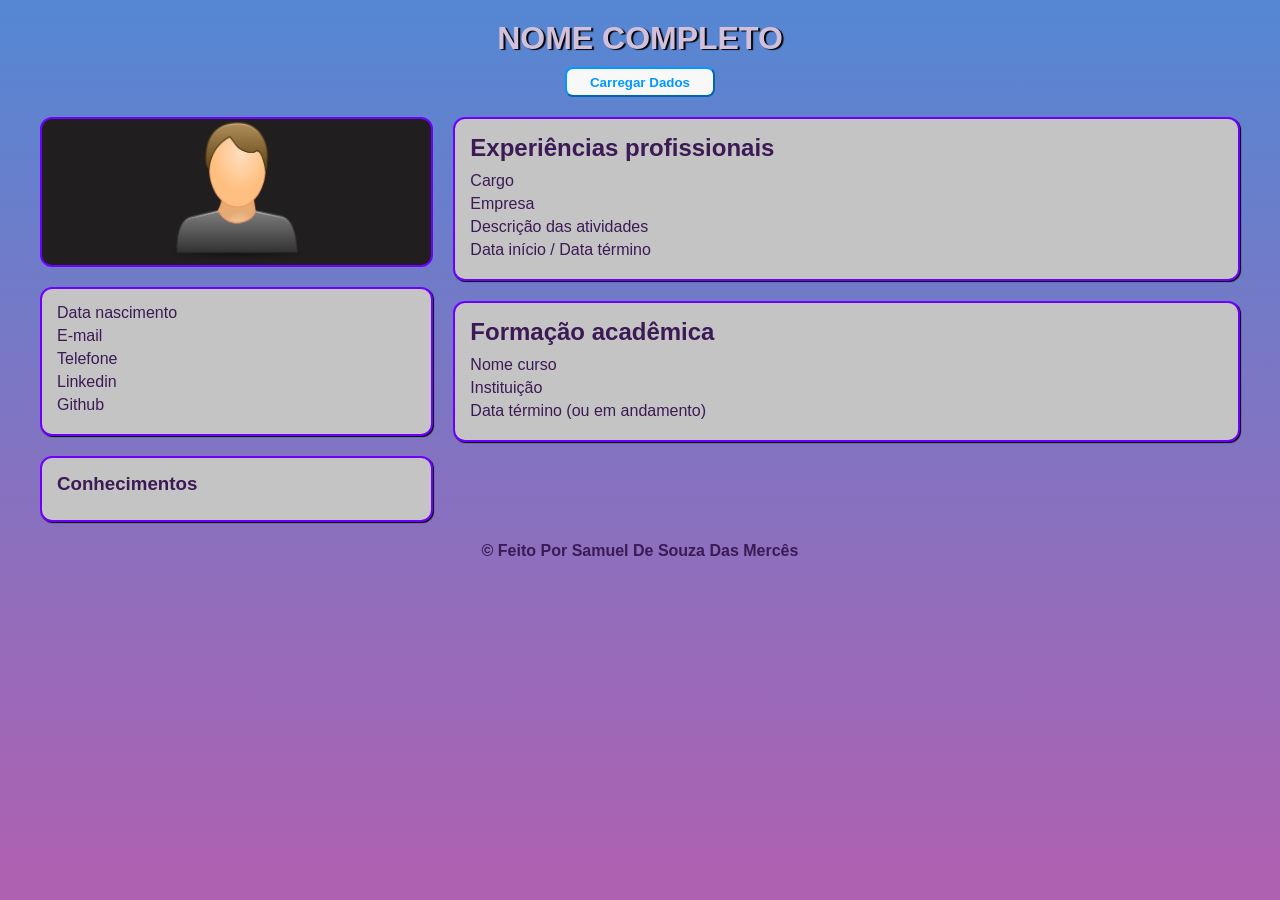
<file: CurriculoJS/index.html>
<!DOCTYPE html>
<html lang="pt-br">
<head>
  <meta charset="UTF-8">
  <meta name="viewport" content="width=device-width, initial-scale=1.0">
  <title>Currículo</title>
  <link rel="stylesheet" href="style.css">
  <link rel="shortcut icon" href="img/curriculo.png" type="image/x-icon">
</head>
<body>
    <!-- caixa Principal onde estão todos posicionados todos os outros elementos -->
  <div class="container">
    <!-- Caixa Header / cabeçalho da pagina com Nome Completo -->
    <header class="header">
      <h1 id="nome" >NOME COMPLETO</h1>
      <input type="button" value="Carregar Dados" id="btnCarregar">
    </header>
    <!-- div caixa mae das div's com foto, Dados Pessoais e Conhecimentos -->
    <div class="left">
        <!-- Div para adicionar uma foto do usuario -->
      <div class="foto">
        <img src="img/Image-Source-PlusPNG.com.png" id="imgUser" alt="Imagem do Usuario">
      </div>

      <div class="box">
        <ul>
            <li id="dtn">Data nascimento</li>
            <li id="em">E-mail</li>
            <li id="tele">Telefone</li>
            <li id="link">Linkedin</li>
            <li id="git">Github</li>
        </ul>
      </div>

      <div class="box">
        <h3>Conhecimentos</h3>
        <ul id="listaConhecimentos">
          <!-- <li>Java</li>
          <li>HTML</li>
          <li>CSS</li>
          <li>JavaScript</li> -->
        </ul>
      </div>

    </div>
    <!-- Div com tag main, porque respresenta o conteudo principal da pagina
     mae de mais 2 div's com experiência e Formação Academica -->
    <main class="right">

      <div class="box">
        <h2>Experiências profissionais</h2>
        <ul id="listaExperiencias">
          <li>Cargo</li>
          <li>Empresa</li>
          <li>Descrição das atividades</li>
          <li>Data início / Data término</li>
        </ul>
      </div>

      <div class="box">
        <h2>Formação acadêmica</h2>
        <ul id="formacao">
          <li>Nome curso</li>
          <li>Instituição</li>
          <li>Data término (ou em andamento)</li>
        </ul>
      </div>

    </main>

  </div>
  <footer><strong>&copy; Feito Por Samuel De Souza Das Mercês</strong></footer>
  <script src="script.js"></script>

</body>
</html>
</file>
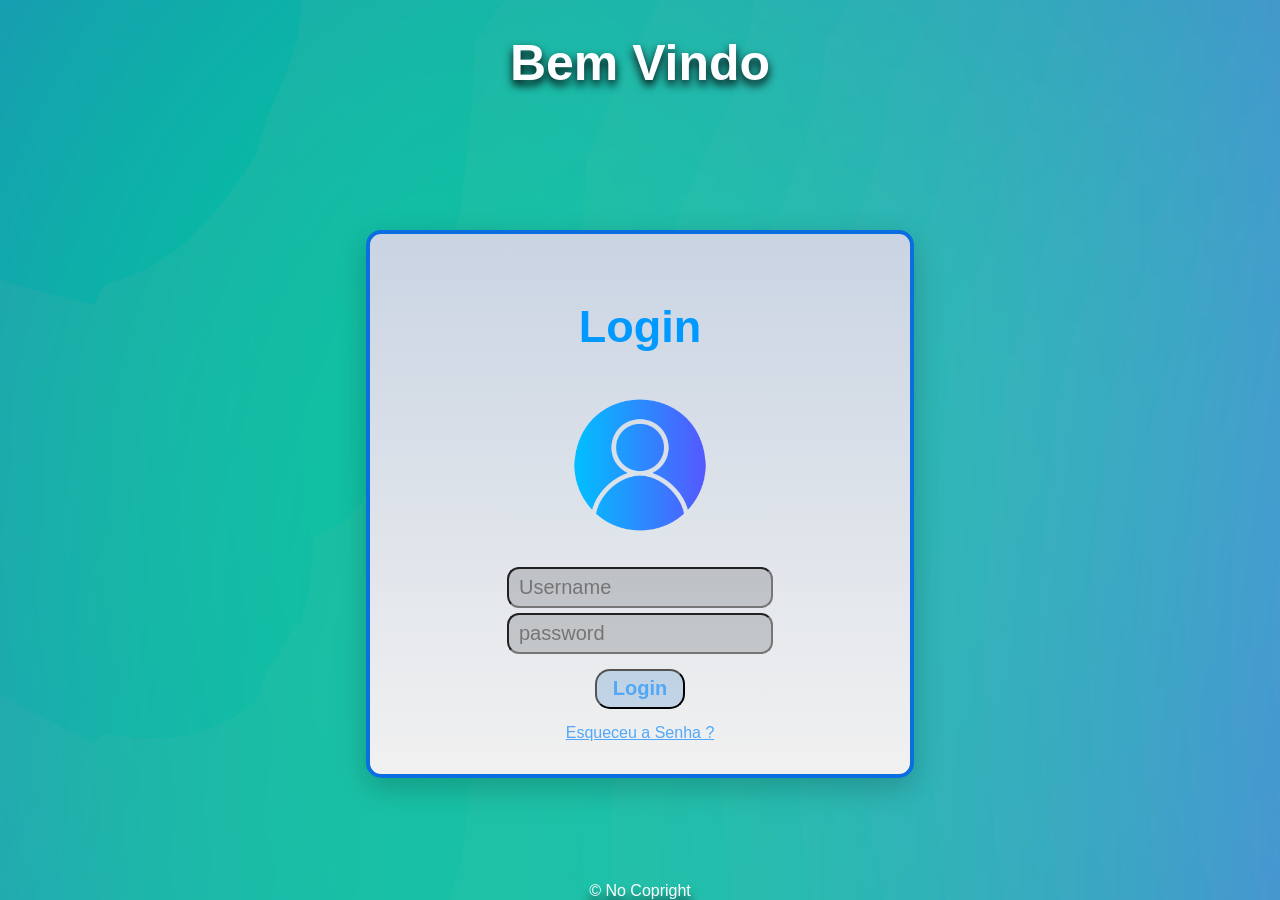
<file: Tela Login/index.html>
<!DOCTYPE html>
<html lang="pt-br">

<head>
    <meta charset="UTF-8">
    <meta name="viewport" content="width=device-width, initial-scale=1.0">
    <title>Login</title>
    <link rel="shortcut icon" href="img/11284777.png" type="image/x-icon">
    <link rel="stylesheet" href="style.css">
</head>

<body>
    <header>
        <h1>Bem Vindo</h1>

    </header>
    <section>
        <div>
            <h2 id="txtLogin">Login</h2>
        </div>
        <div>
            <img src="img/11284777.png" alt="imagem Login" id="imgLogin">
        </div>
        <div id="campos">
            <form action="">
                <strong>
                    <p id="erro"></p>
                </strong>
                <input type="text" id="campoUser" placeholder="Username" required>
                <input type="password" name="" id="campoPass" placeholder="password" required>
                <input type="submit" value="Login" id="btnLogin" onclick="verificarNome()">
                <a href="#" id="Esqueceu">Esqueceu a Senha ?</a>
            </form onsubmit="verificarNome(event)">
        </div>

    </section>
    <footer>
        &copy; No Copright

    </footer>
    <script src="script.js"></script>

</body>

</html>
</file>
<file: CurriculoJS/style.css>
* {
  margin: 0;
  padding: 0;
  box-sizing: border-box;
  font-family: Arial, sans-serif;
  color: rgb(59, 26, 85);
}

body {
    /* Padding na pagina */
  padding: 20px;
  /* fundo do body em gradiente */
  background-image: linear-gradient(rgba(57, 116, 204, 0.863),rgba(128, 0, 128, 0.623));
    height: 100dvh;
}

#nome{
  color: rgb(210, 192, 218);
  text-shadow: 2px 1px 1px black;
}

#imgUser{
    /* tamanho da imagem do dono do curriculo */
    height: 140px;
    width: 130px;
}

#btnCarregar{
  border-radius: 8px;
  border-color: rgb(0, 153, 255);
  background-color: rgb(248, 248, 248);
  color: rgb(0, 153, 255);
  height: 30px;
  width: 150px;
  font-weight: bold;
}

#btnCarregar:hover{
  background-color: rgb(0, 153, 255);
  color: rgb(248, 248, 248);
  cursor: pointer;
}

#btnCarregar:active{
  background-color:rgba(128, 0, 128, 0.623);
  color: rgb(248, 248, 248);
  transform: scale(0.95);
  border: rgba(128, 0, 128, 0.623);
}

.container {
    /* Display Grid, faz com que a pagina seja dividida em "Grades"*/
  display: grid;
    /* Cria duas colunas a primeira com 1 fração do espaço
    a segunda com 2 frações do espaço, sendo melhor para resposividade*/
  grid-template-columns: 1fr 2fr;
  /*criação de 2 Linhas a primeira é baseada no conteudo, no caso o Header
  a Segunda Linha ocupa o espaço restante*/
  grid-template-rows: auto 1fr;
  gap: 20px;
  max-width: 1200px;
  margin: auto;
}

/* Cabeçalho ocupa as duas colunas */
.header {
    /* Faz com que o header ocupe as "3 Linhas da pagina" */
  grid-column: 1 / 3;
  text-align: center;
}

.left {
  display: flex;
  flex-direction: column;
  gap: 20px;
}

.right {
  display: flex;
  flex-direction: column;
  gap: 20px;
}

.foto {
  background-color: #201e1e;
  height: 150px;
  display: flex;
  justify-content: center;
  align-items: center;
  transition: 0,5s;
  border-radius: 12px;
  border: 2px solid rgb(111, 0, 255);
  width: 100%;
}

.box {
  border: 1px solid #333;
  padding: 15px;
  background-color: white;
  border-radius: 12px;
  box-shadow: 1px 1px 1px black;
  border: #c4c4c5;
  width: 100%;
  border: 2px solid rgb(111, 0, 255);
}

.box:hover,
.foto:hover {
  transform: scale(1.03);
  cursor: pointer;
}

h1 {
  margin-bottom: 10px;
}

h2, h3 {
  margin-bottom: 10px;
}

ul {
  list-style: none;
}

li {
  margin-bottom: 5px;
}

.box {
  background-color: #c5c4c4;
}

footer {
  text-align: center;
  padding: 20px;
}

@media screen and (max-width: 768px){
  .container {
    grid-template-columns: 1fr;
    grid-template-rows: auto auto auto;
  }

    .header {
    grid-column: 1;
  }

  .left, .right {
    grid-column: 1;
  }
    


}
</file>
<file: Tela Login/style.css>
body {
    margin: 0;
    background-image: url(img/background.svg);
    background-size: 200%;
    background-repeat: no-repeat;
    font-family: Arial, Helvetica, sans-serif;
    display: flex;
    flex-direction: column;
    align-items: center;
    height: 100dvh;
    justify-content: space-between;
    animation: rotate 8s infinite alternate linear;
}

@keyframes rotate {
    0%{
        background-position: 0% 50%;
    }
    100%{
        background-position: 50% 50%;
    }
}


h1{
    
    font-size: 50px;
    color: rgb(252, 254, 255);
    text-shadow: 0px 5px 10px black;

}
#txtLogin{
    font-size: 45px;
    font-weight: 900;
    color: rgb(0, 153, 255);
    
}

section {
    padding: 20px;
    border-radius: 15px;
    background-image: linear-gradient(hsl(215, 31%, 84%),rgb(241, 241, 241));
    border: 4px solid rgb(11, 110, 224);
    width: 90%;
    max-width: 500px;
    height: 500px;
    display: flex;
    flex-direction: column;
    align-items: center;
    justify-content: center;
    box-shadow: 0 10px 30px rgba(0, 0, 0, 0.2);
    
}

#imgLogin{
    height: 150px;

}

#campos form{
    height: 200px;
    display: flex;
    flex-direction: column;
    justify-content: center;
    align-items: center;
    gap: 5px;
}

#campoUser{
    padding-left: 10px;
    font-size: 20px;
    border-radius: 12px;
    background-color: rgba(20, 26, 26, 0.171);
    height: 35px;
    width: 250px;
    transition: border 0.3s ease;
    outline: none;
}

#campoUser:focus{
    border: 3px solid #6f4caf;
}

#campoPass{
    padding-left: 10px;
    font-size: 20px;
    border-radius: 12px;
    background-color: rgba(20, 26, 26, 0.171);
    height: 35px;
    width: 250px;
    outline: none;
    transition: border 0.1s ease;
}

#campoPass:focus{
    border: 3px solid #6f4caf;
}

#btnLogin{
    background-color: rgba(93, 153, 206, 0.301);
    margin-top: 10px;
    height: 40px;
    width: 90px;
    border-radius: 15px;
    font-size: 20px;
    font-weight: bold;
    padding: 2px;
    color: rgb(82, 167, 247); 

}

#btnLogin:hover{
    transform: scale(1.05);
    background-color: rgba(128, 128, 128, 0.308);
    cursor: pointer;
}

#btnLogin:active{
    background-color: rgb(132, 0, 255);
    transform: translateY(3px);
    color: aliceblue;
}

#Esqueceu{
    margin-top: 10px;
    color: rgb(82, 167, 247);
}

footer{
    color: white;
    text-shadow: 0px 10px 10px black;
}

@media (max-width: 768px) {
    body{
        background-size: cover;
    }
    
}
</file>
